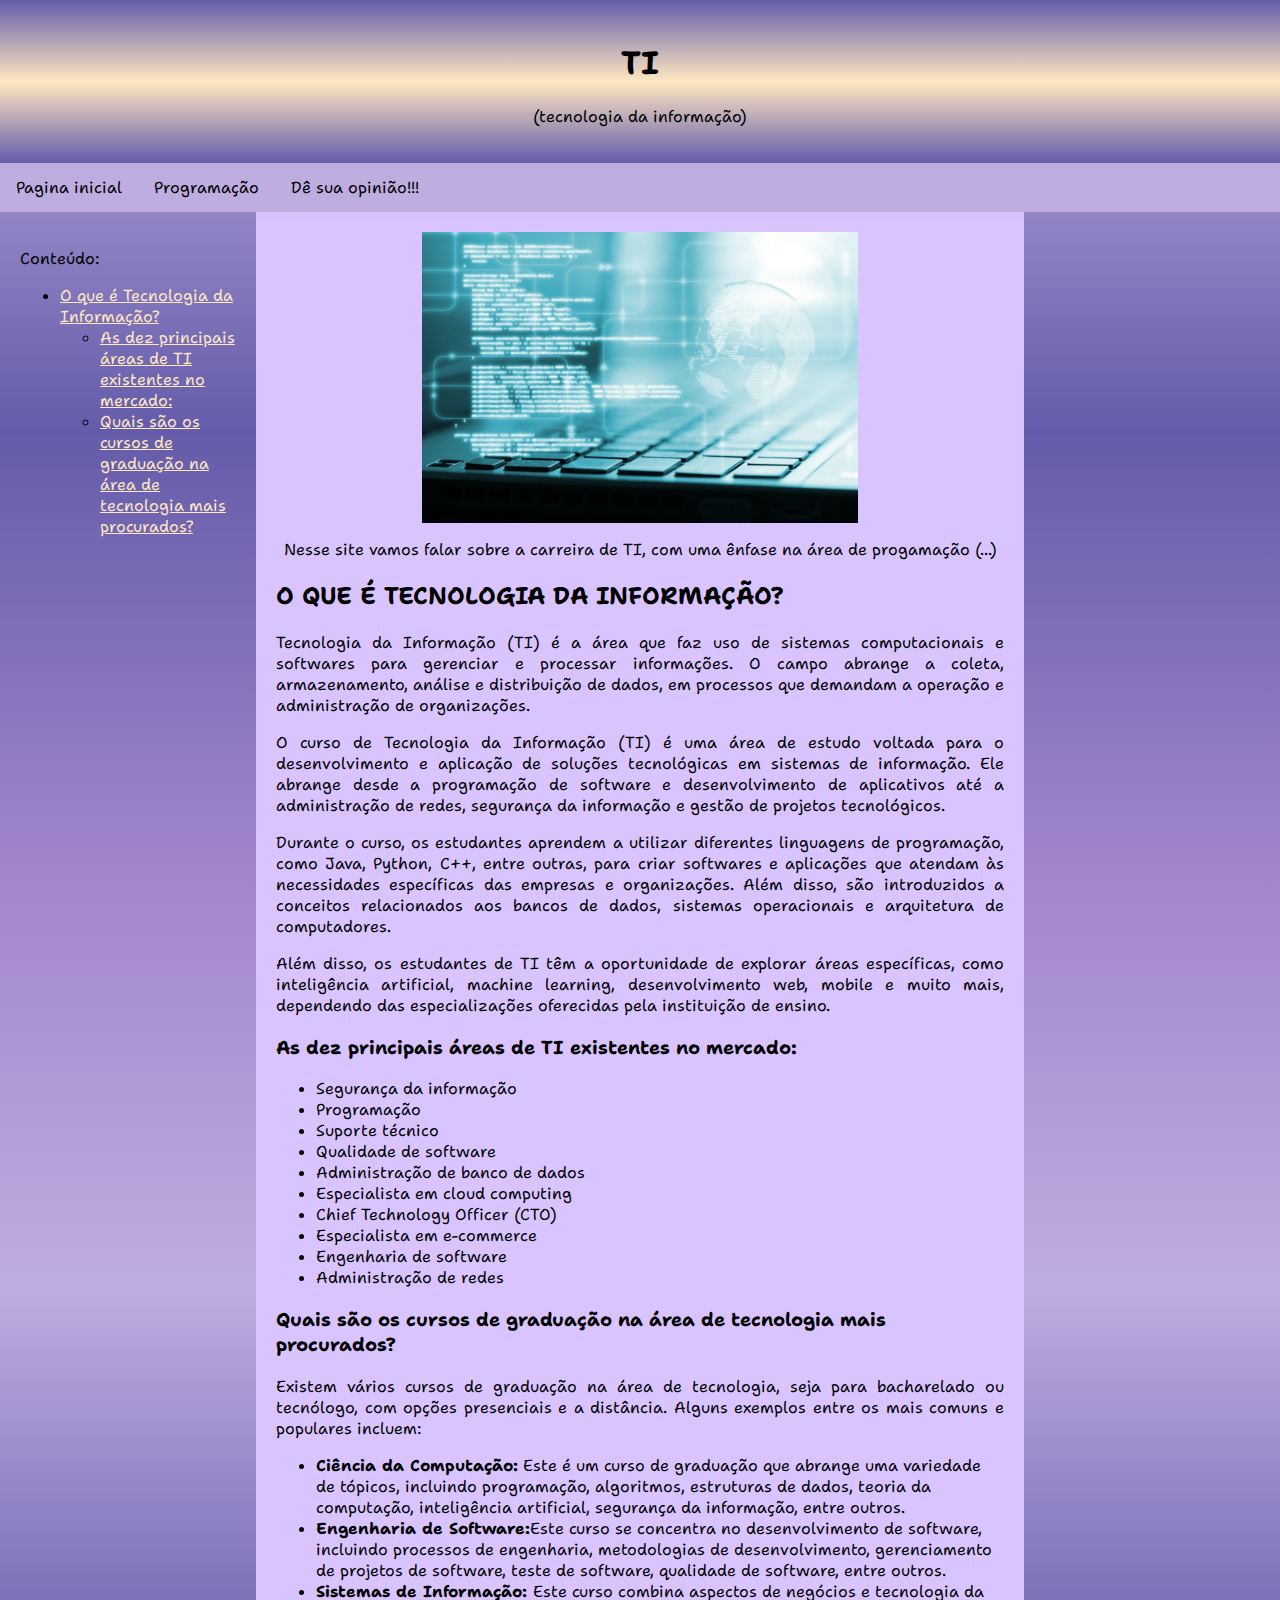
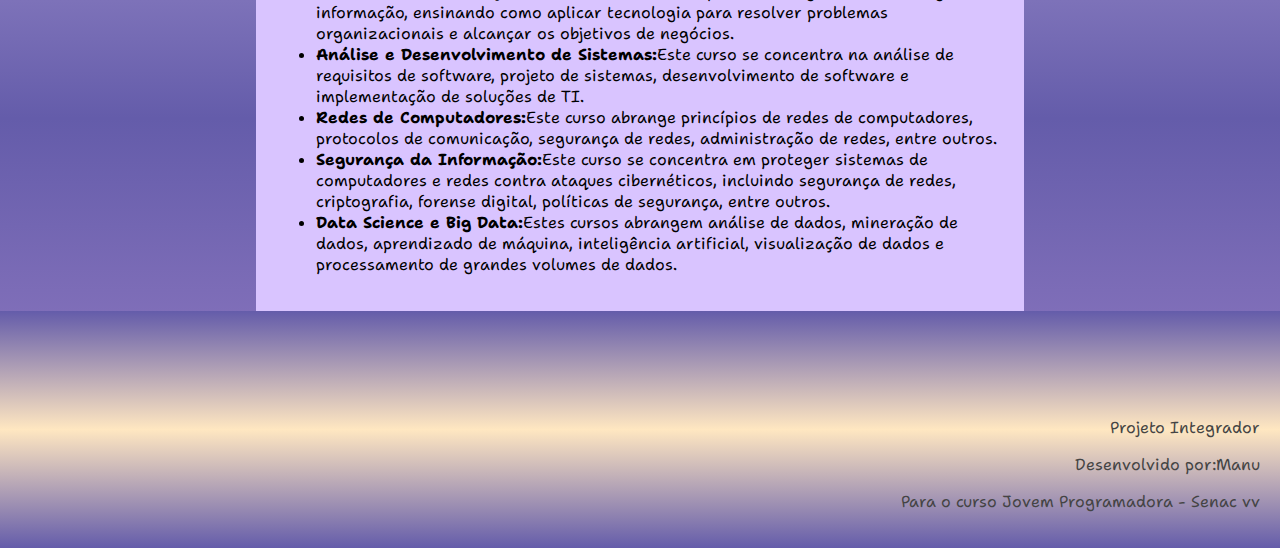
<file: index.html>
<!DOCTYPE html>
<html>
<head>
	<meta charset="utf-8">
	<meta name="viewport" content="width=device-width, initial-scale=1">
	<title></title>
	<link rel="stylesheet" type="text/css" href="style.css">
</head>
<body>
<!-- Cabeçalho -->
<header>
	<h1>TI</h1>

	<p>(tecnologia da informação)</p>
</header>

<!-- Barra de navegaçao-->
<nav id ="navbar">
	<ul>
		<li><a href="index.html">Pagina inicial</a></li>
		<li><a href="programacao.html">Programação</a></li>
		<li><a href="opinião.html">Dê sua opinião!!!</a></li>
	</ul>
</nav>

<!-- conteudo principal -->
<main>
	<!-- coluna á esquerda -->
	<nav class="coluna">
		<p>Conteúdo:</p>
		<ul>
			<li><a href="#TI1">O que é Tecnologia da Informação?</a></li>
			<ul>
				<li><a href="#TI1.1">As dez principais áreas de TI existentes no mercado:</a></li>
				<li><a href="#TI1.2">Quais são os cursos de graduação na área de tecnologia mais procurados?</a></li>
			</ul>
		</ul>
	</nav>

	<!-- coluna central -->
	<article>
		<img src="d.jpg">
		<p style="text-align: center;">Nesse site vamos falar sobre a carreira de TI, com uma ênfase na área de progamação  (...)</p>
		

		<h2 id="TI1">O que é Tecnologia da Informação?</h2>
		<p>Tecnologia da Informação (TI) é a área que faz uso de sistemas computacionais e softwares para gerenciar e processar informações. O campo abrange a coleta, armazenamento, análise e distribuição de dados, em processos que demandam a operação e administração de organizações.</p>
		<p>O curso de Tecnologia da Informação (TI) é uma área de estudo voltada para o desenvolvimento e aplicação de soluções tecnológicas em sistemas de informação. Ele abrange desde a programação de software e desenvolvimento de aplicativos até a administração de redes, segurança da informação e gestão de projetos tecnológicos.</p>
		<p>Durante o curso, os estudantes aprendem a utilizar diferentes linguagens de programação, como Java, Python, C++, entre outras, para criar softwares e aplicações que atendam às necessidades específicas das empresas e organizações. Além disso, são introduzidos a conceitos relacionados aos bancos de dados, sistemas operacionais e arquitetura de computadores.</p>
		<p>Além disso, os estudantes de TI têm a oportunidade de explorar áreas específicas, como inteligência artificial, machine learning, desenvolvimento web, mobile e muito mais, dependendo das especializações oferecidas pela instituição de ensino.</p>
		<h3 id="TI1.1">As dez principais áreas de TI existentes no mercado:</h3>	
		<ul>
			<li>Segurança da informação</li>
			<li>Programação</li>
			<li>Suporte técnico</li>
			<li>Qualidade de software</li>
			<li>Administração de banco de dados</li>
			<li>Especialista em cloud computing</li>
			<li>Chief Technology Officer (CTO)</li>
			<li>Especialista em e-commerce</li>
			<li>Engenharia de software</li>
			<li>Administração de redes</li>
		</ul>

		<h3 id="TI1.2">Quais são os cursos de graduação na área de tecnologia mais procurados?</h3>
		<p>Existem vários cursos de graduação na área de tecnologia, seja para bacharelado ou tecnólogo, com opções presenciais e a distância. Alguns exemplos entre os mais comuns e populares incluem:</p>
		<ul> <li><strong>Ciência da Computação:</strong> Este é um curso de graduação que abrange uma variedade de tópicos, incluindo programação, algoritmos, estruturas de dados, teoria da computação, inteligência artificial, segurança da informação, entre outros.</li>
			<li><strong>Engenharia de Software:</strong>Este curso se concentra no desenvolvimento de software, incluindo processos de engenharia, metodologias de desenvolvimento, gerenciamento de projetos de software, teste de software, qualidade de software, entre outros.</li>
			<li><strong>Sistemas de Informação: </strong> Este curso combina aspectos de negócios e tecnologia da informação, ensinando como aplicar tecnologia para resolver problemas organizacionais e alcançar os objetivos de negócios.</li>
			<li><strong>Análise e Desenvolvimento de Sistemas:</strong>Este curso se concentra na análise de requisitos de software, projeto de sistemas, desenvolvimento de software e implementação de soluções de TI.</li>
			<li><strong>Redes de Computadores:</strong>Este curso abrange princípios de redes de computadores, protocolos de comunicação, segurança de redes, administração de redes, entre outros.</li>
			<li><strong>Segurança da Informação:</strong>Este curso se concentra em proteger sistemas de computadores e redes contra ataques cibernéticos, incluindo segurança de redes, criptografia, forense digital, políticas de segurança, entre outros.</li>
			<li><strong>Data Science e Big Data:</strong>Estes cursos abrangem análise de dados, mineração de dados, aprendizado de máquina, inteligência artificial, visualização de dados e processamento de grandes volumes de dados.</li>
	
		</ul>

	</article>

	<!-- coluna a direita -->
	<aside class="coluna"></aside>

</main>
<!-- rodapé -->
<footer>
	<p>Projeto Integrador</p>
	<p>Desenvolvido por:Manu</p>
	<p>Para o curso Jovem Programadora - Senac vv</p>

</footer>



</body>
</html>
</file>
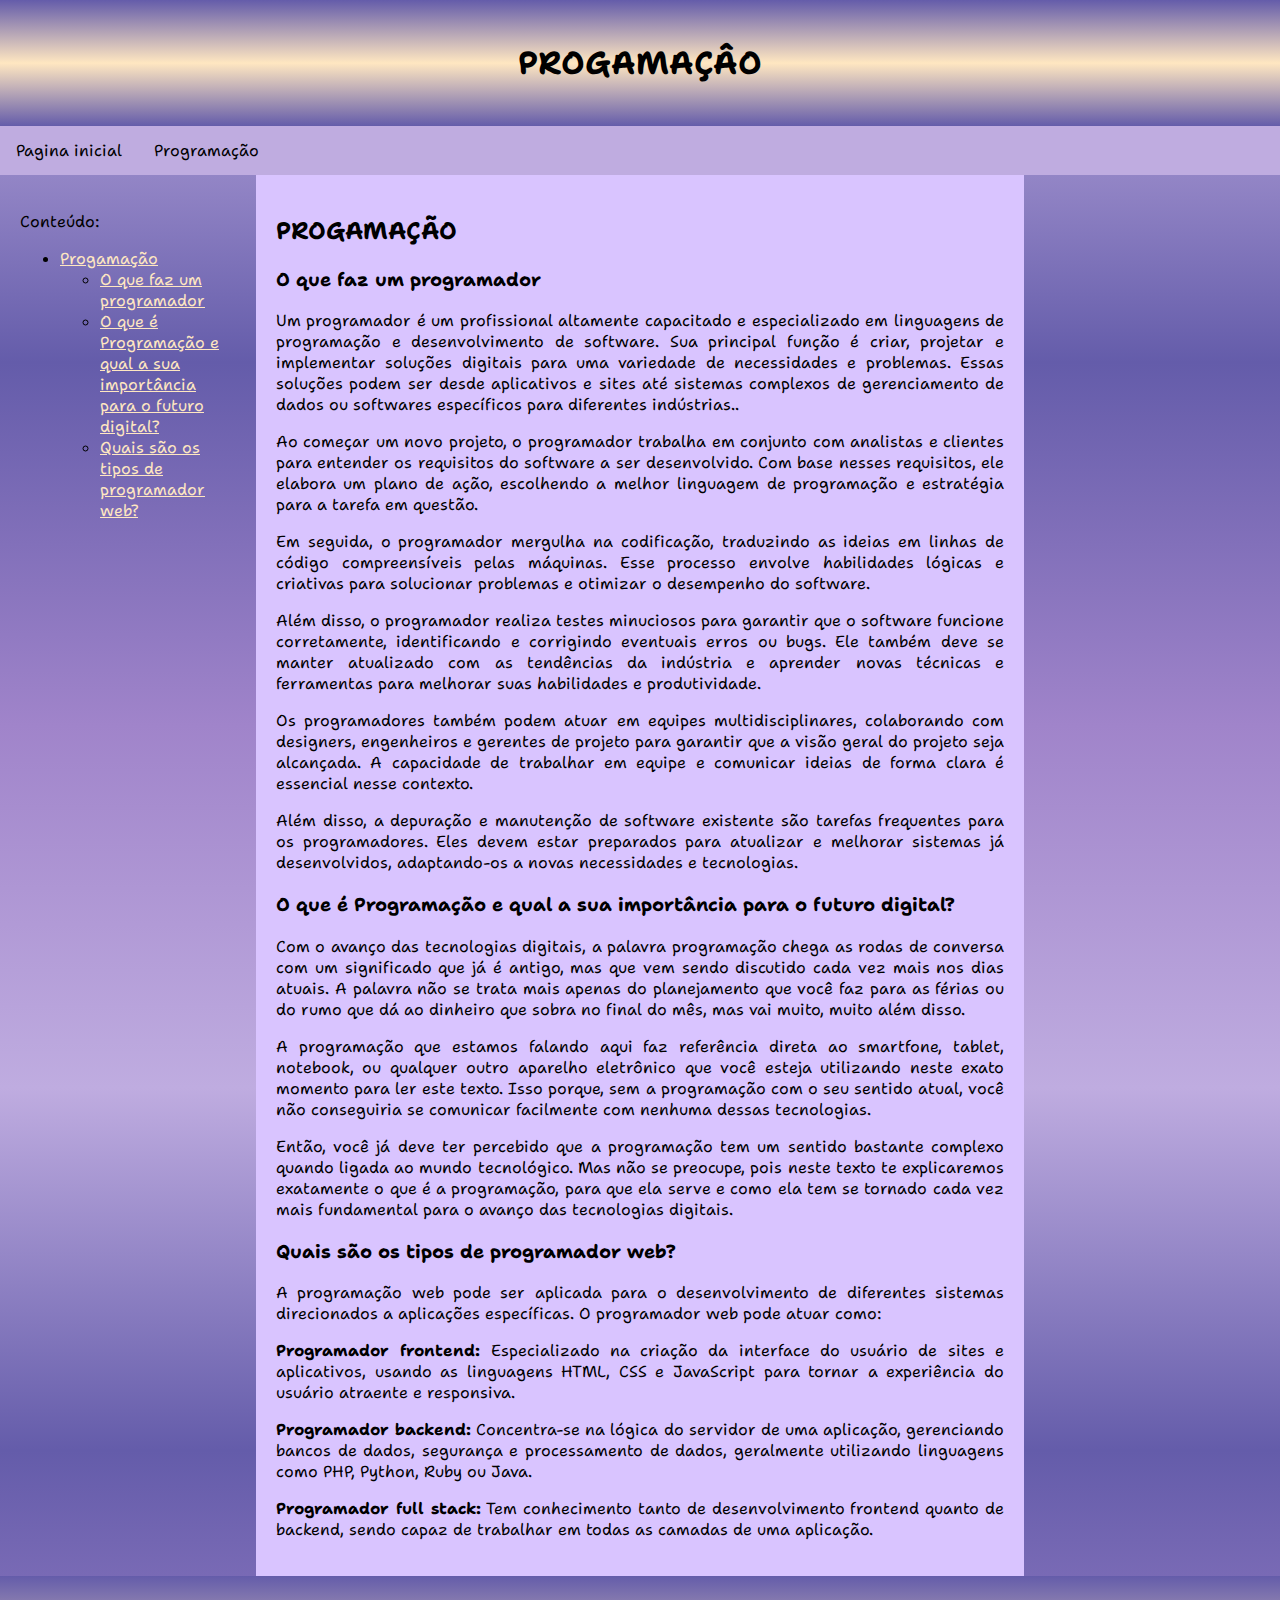
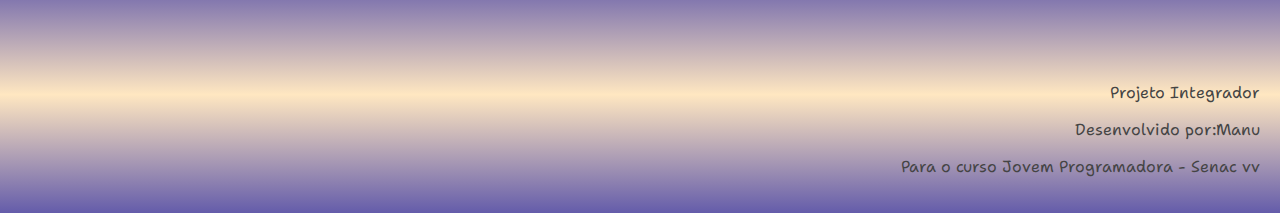
<file: programacao.html>
<!DOCTYPE html>
<html>
<head>
	<meta charset="utf-8">
	<meta name="viewport" content="width=device-width, initial-scale=1">
	<title></title>
	<link rel="stylesheet" type="text/css" href="style.css">
</head>
<body>
<!-- Cabeçalho -->
<header>
	<h1>PROGAMAÇÂO</h1>
</header>

<!-- Barra de navegaçao-->
<nav id ="navbar">
	<ul>
		<li><a href="index.html">Pagina inicial</a></li>
		<li><a href="programacao.html">Programação</a></li>
	</ul>
</nav>

<!-- conteudo principal -->
<main>
	<!-- coluna á esquerda -->
	<nav class="coluna">
		<p>Conteúdo:</p>
		<ul>
			<li><a href="#P1">Progamação</a></li>

			<ul>
				<li><a href="#P1.1">O que faz um programador</a></li>
				<li><a href="#P1.2">O que é Programação e qual a sua importância para o futuro digital?</a></li>
				<li><a href="#P1.3">Quais são os tipos de programador web?</a></li>
			</ul>
		</ul>
	</nav>

	<!-- coluna central -->
	<article>

		<h2 id="P1">Progamação</h2>
		<h3 id="P1.1">O que faz um programador</h3>
		<p>Um programador é um profissional altamente capacitado e especializado em linguagens de programação e desenvolvimento de software. Sua principal função é criar, projetar e implementar soluções digitais para uma variedade de necessidades e problemas. Essas soluções podem ser desde aplicativos e sites até sistemas complexos de gerenciamento de dados ou softwares específicos para diferentes indústrias..</p>
		<p>Ao começar um novo projeto, o programador trabalha em conjunto com analistas e clientes para entender os requisitos do software a ser desenvolvido. Com base nesses requisitos, ele elabora um plano de ação, escolhendo a melhor linguagem de programação e estratégia para a tarefa em questão.</p>
		<p>Em seguida, o programador mergulha na codificação, traduzindo as ideias em linhas de código compreensíveis pelas máquinas. Esse processo envolve habilidades lógicas e criativas para solucionar problemas e otimizar o desempenho do software.</p>
		<p>Além disso, o programador realiza testes minuciosos para garantir que o software funcione corretamente, identificando e corrigindo eventuais erros ou bugs. Ele também deve se manter atualizado com as tendências da indústria e aprender novas técnicas e ferramentas para melhorar suas habilidades e produtividade.</p>
		<p>Os programadores também podem atuar em equipes multidisciplinares, colaborando com designers, engenheiros e gerentes de projeto para garantir que a visão geral do projeto seja alcançada. A capacidade de trabalhar em equipe e comunicar ideias de forma clara é essencial nesse contexto.</p>
		<p>Além disso, a depuração e manutenção de software existente são tarefas frequentes para os programadores. Eles devem estar preparados para atualizar e melhorar sistemas já desenvolvidos, adaptando-os a novas necessidades e tecnologias.</p>
		
		<h3 id="P1.2">O que é Programação e qual a sua importância para o futuro digital?</h3>
		<p>Com o avanço das tecnologias digitais, a palavra programação chega as rodas de conversa com um significado que já é antigo, mas que vem sendo discutido cada vez mais nos dias atuais. A palavra não se trata mais apenas do planejamento que você faz para as férias ou do rumo que dá ao dinheiro que sobra no final do mês, mas vai muito, muito além disso.</p>
		<p>A programação que estamos falando aqui faz referência direta ao smartfone, tablet, notebook, ou qualquer outro aparelho eletrônico que você esteja utilizando neste exato momento para ler este texto. Isso porque, sem a programação com o seu sentido atual, você não conseguiria se comunicar facilmente com nenhuma dessas tecnologias.</p>
		<p>Então, você já deve ter percebido que a programação tem um sentido bastante complexo quando ligada ao mundo tecnológico. Mas não se preocupe, pois neste texto te explicaremos exatamente o que é a programação, para que ela serve e como ela tem se tornado cada vez mais fundamental para o avanço das tecnologias digitais.</p>

		<h3 id="P1.3">Quais são os tipos de programador web?</h3>
		<p>A programação web pode ser aplicada para o desenvolvimento de diferentes sistemas direcionados a aplicações específicas. O programador web pode atuar como:</p>
		<p><strong>Programador frontend:</strong> Especializado na criação da interface do usuário de sites e aplicativos, usando as linguagens HTML, CSS e JavaScript para tornar a experiência do usuário atraente e responsiva.</p>
		<p><strong>Programador backend:</strong> Concentra-se na lógica do servidor de uma aplicação, gerenciando bancos de dados, segurança e processamento de dados, geralmente utilizando linguagens como PHP, Python, Ruby ou Java.</p>
		<p><strong>Programador full stack:</strong> Tem conhecimento tanto de desenvolvimento frontend quanto de backend, sendo capaz de trabalhar em todas as camadas de uma aplicação.</p>

	</article>

	<!-- coluna a direita -->
	<aside class="coluna"></aside>

</main>
<!-- rodapé -->
<footer>
	<p>Projeto Integrador</p>
	<p>Desenvolvido por:Manu</p>
	<p>Para o curso Jovem Programadora - Senac vv</p>

</footer>



</body>
</html>
</file>
<file: style.css>
@import url('https://fonts.googleapis.com/css2?family=Architects+Daughter&family=Shantell+Sans:ital,wght@0,300..800;1,300..800&display=swap');

:root{
	--cor0:#FFE7C1;
	--cor1:#645CAA;
	--cor2:#A084CA;
	--cor3:#BFACE0;
	--cor4:#EBC7E8;
	--cor5:#D9C4FF;
}

/*Ajuste gerais */
* {
	box-sizing: border-box;
}
body{
	margin: 0;
	font-family: "Shantell Sans", sans-serif;
	background:linear-gradient(#BFACE0, #645CAA,#A084CA,#BFACE0, #645CAA,#A084CA);

	display: flex;
	flex-direction: column;
	min-height: 100vh;
}
main{
	flex-grow: 1;
	display: flex;
	flex-direction: row;
	align-items:stretch;
	flex-wrap: wrap;
}
h2 {
	text-transform: uppercase;
}

/* cabeçalho e rodapé */
header, footer{
	width: 100%;
	padding: 20px;
	overflow: hidden;
	text-align: center;
	background:linear-gradient(#645CAA, #FFE7C1,#645CAA);
}

footer{
	text-align: right;
	padding-top:90px;
	color:#444;
}

/*Barra de navegação*/
#navbar{
	width: 100%;
	overflow: hidden;
	background:var(--cor3);
}
#navbar ul{
	list-style-type: none;/*Tira as bolinhas*/
	margin: 0;
	padding: 0;
}
#navbar ul li {
	float: left;/*Pra ficar um do lado do outro	*/

}
#navbar ul li a {
	text-decoration:none ; /*tira a formatação de link	*/
	padding: 14px 16px;
	display: block;
	color: black;
}
#navbar ul li a:hover {
	color: var(--cor4);
	background: var(--cor2);
}

/*colunas laterais*/
.coluna{
	width:20% ;
	padding:20px ;
	float: left;
}
.coluna a { /*link não visitado*/
	color: var(--cor0);
}

.coluna a:visited { /*link visitado*/
	color: var(--cor5);
}


/*Coluna central */
article {
	width: 60%;
	padding: 20px;
	float: left;
	background:var(--cor5);

	flex-grow: 1;
}
article p {
	text-align: justify;
}
article img {
	width: 60%;
	display: block;
	margin: auto;
}


/*responsividade*/
/*telas médias*/
@media screen and (max-width: 800px){
	.coluna{
		width: 30%;
	}
	article{
		width: 70%;
	}
	aside.coluna{
		/*flex-basis: content;x
		padding: 0;
		width: 100%;*/
		display: none;
	}
}
/*telas pequenas*/

@media screen and (max-width: 600px){
	.coluna{
		width: 100%;
	}
	article{
		width: 100%;
	}
}
</file>
